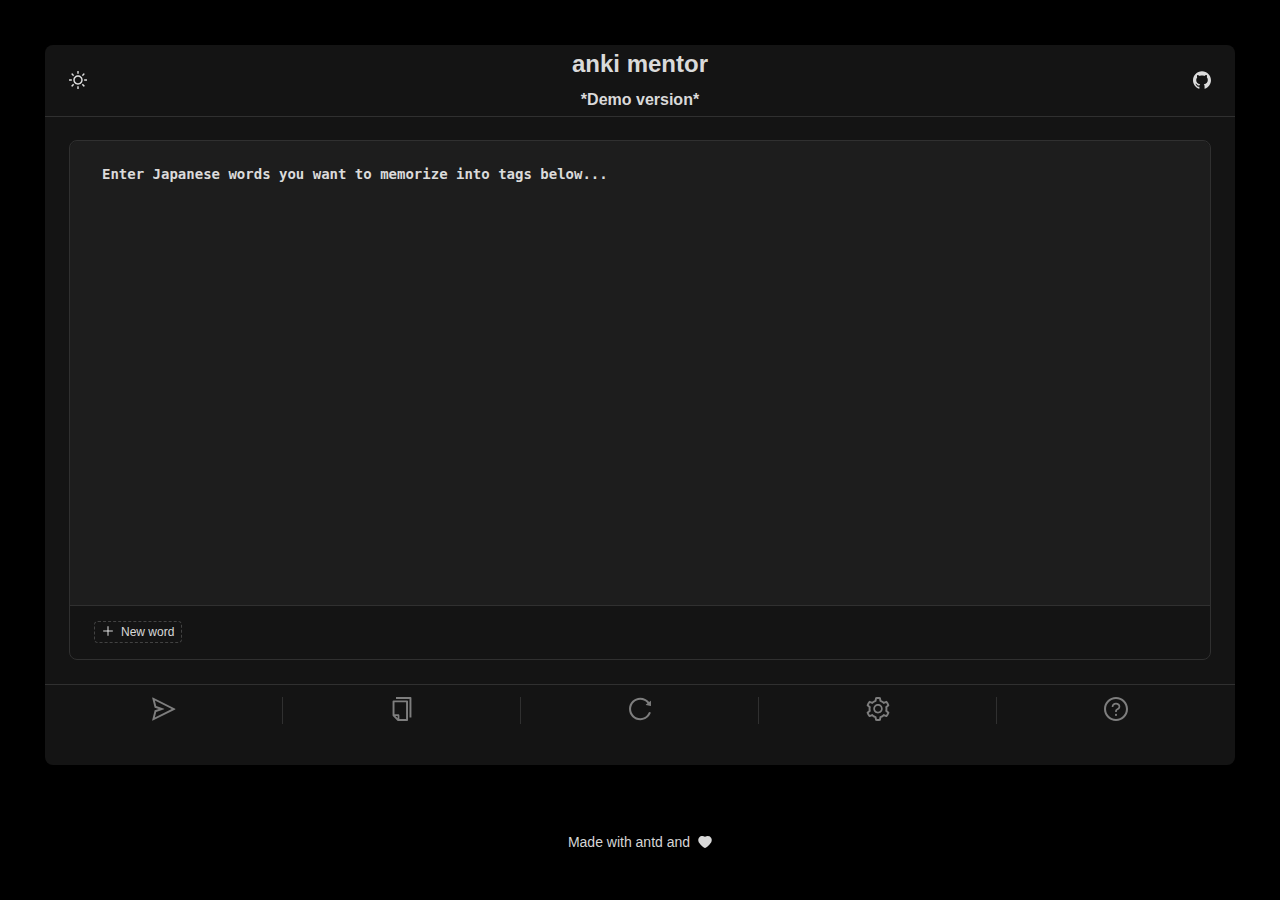
<file: anki-mentor/index.html>
<!doctype html><html lang="en"><head><meta charset="utf-8"/><link rel="icon" href="/anki-mentor/favicon.ico"/><meta name="viewport" content="width=device-width,initial-scale=1"/><meta name="theme-color" content="#000000"/><meta name="description" content="Web site created using create-react-app"/><link rel="apple-touch-icon" href="/anki-mentor/logo192.png"/><link rel="manifest" href="/anki-mentor/manifest.json"/><title>anki mentor</title><script defer="defer" src="/anki-mentor/static/js/main.8d2c58e5.js"></script><link href="/anki-mentor/static/css/main.a813d57a.css" rel="stylesheet"></head><body><noscript>You need to enable JavaScript to run this app.</noscript><div id="root"></div></body></html>
</file>
<file: anki-mentor/static/css/main.a813d57a.css>
body{-webkit-font-smoothing:antialiased;-moz-osx-font-smoothing:grayscale;font-family:-apple-system,BlinkMacSystemFont,Segoe UI,Roboto,Oxygen,Ubuntu,Cantarell,Fira Sans,Droid Sans,Helvetica Neue,sans-serif;margin:auto}code{font-family:source-code-pro,Menlo,Monaco,Consolas,Courier New,monospace}.card-header-container{align-items:"center";display:flex}.toggle-theme{font-size:large;margin:auto auto auto 0}.titles{display:flex;flex-direction:column;justify-content:center;margin-right:auto;text-align:center}#output{word-wrap:break-word;height:100%;overflow:auto;padding:.5rem;white-space:pre-wrap}
/*# sourceMappingURL=main.a813d57a.css.map*/
</file>
